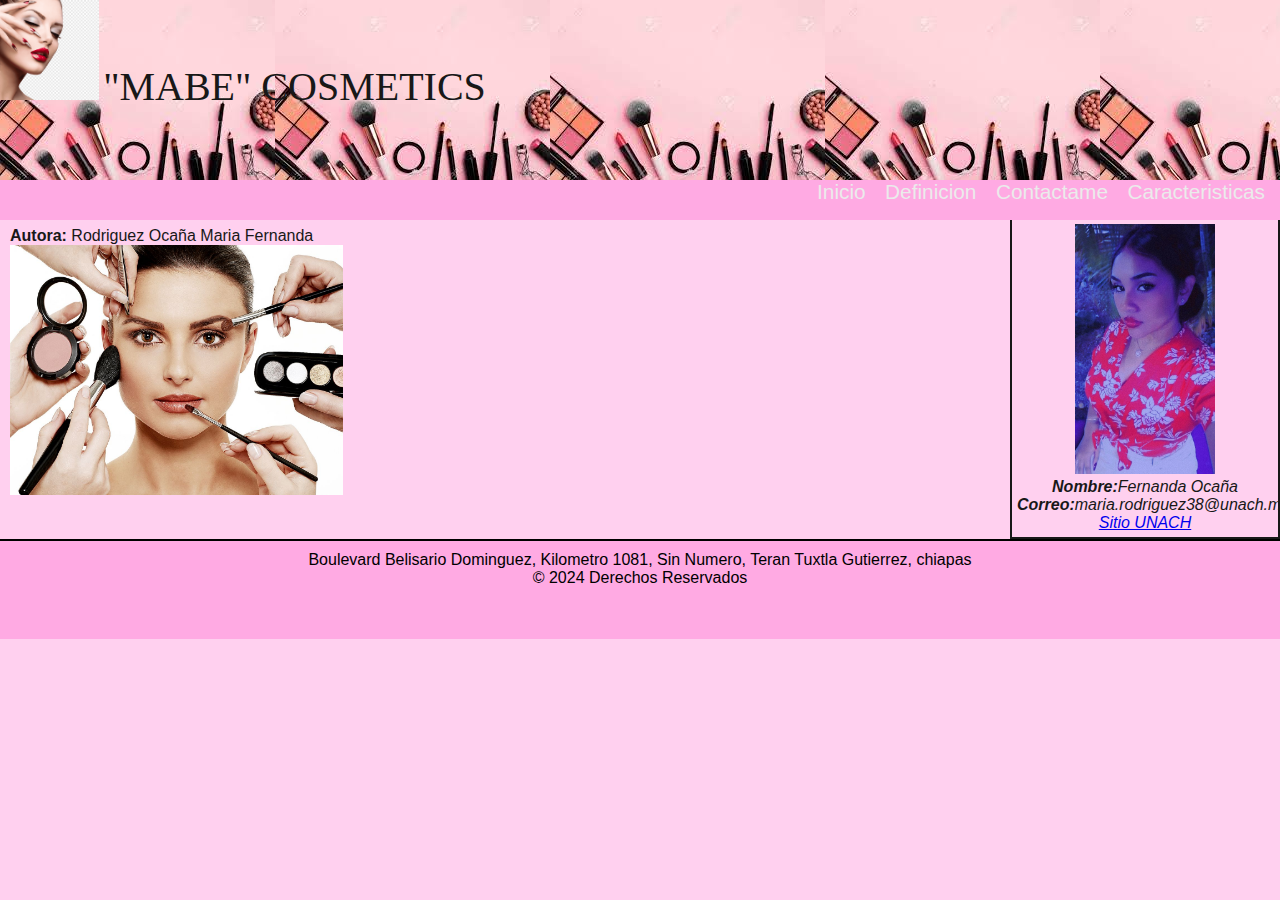
<file: PRACTICA8/index.html>
<!DOCTYPE html>
<html lang="en">
    <head>
        <meta charset="UTF-8">
        <meta name="viewport" content="width=device-width, initial-scale=1.0">
        <title>mabe</title>
        <link rel="stylesheet" href="CSS/style.css">

    </head>
    <body>
        <header><!--encabezado-->
            <div id="titulo">
                <img src="IMG/logo.png" alt="mi logo" id="logo" />
                <h1>"MABE" COSMETICS</h1>
            </div>
            <nav><!--menu-->
                <ul>
                    <li><a href="index.html">Inicio</a></li>
                    <li><a href="definicion.html">Definicion</a></li>                     
                    <li><a href="contactame.html">Contactame</a></li>
                    <li><a href="caracteristicas.html">Caracteristicas</a></li>
                 </ul>
            </nav>
        </header>
        <section>
            <h1>MABE</h1>
            <p><strong>Autora:</strong> Rodriguez Ocaña Maria Fernanda</p>
            <div>
                <img src="IMG/contenido.png">
            </div>
        </section>
        <aside>
            <center>
            <h1>ALUMNO:</h1>
            <p id="alumnoperfil"> <img src="IMG/perfil.jpeg" alt="Perfil" /></p>
            <p><strong>Nombre:</strong>Fernanda Ocaña</p>
            <p><strong>Correo:</strong>maria.rodriguez38@unach.mx</p>
            <p><a href="https://www.unach.mx/">Sitio UNACH</a></p>
            </center>
        </aside>
        <footer><!--pie de pagina-->
            <p>Boulevard Belisario Dominguez, Kilometro 1081, Sin Numero, Teran Tuxtla Gutierrez, chiapas</p>
            <p>&copy; 2024 Derechos Reservados</p>
        </footer>
    </body>
    </html>
</file>
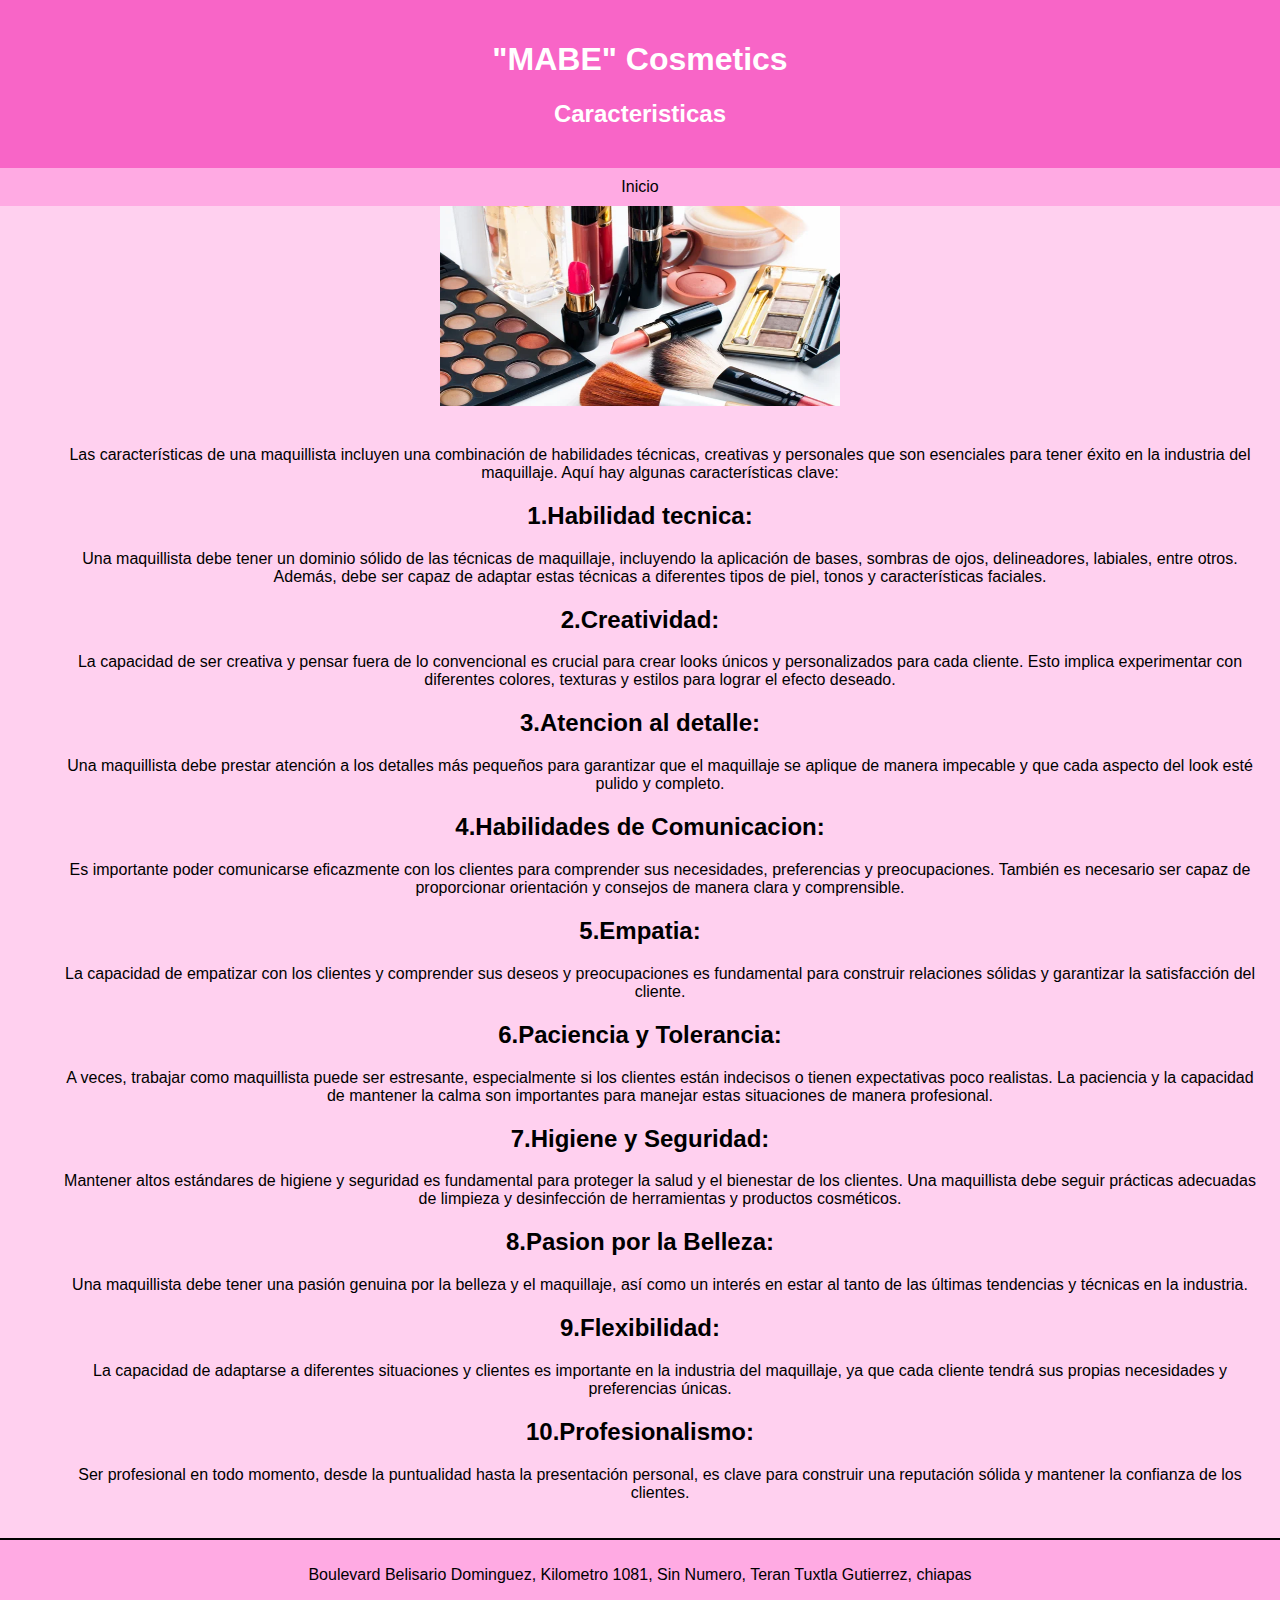
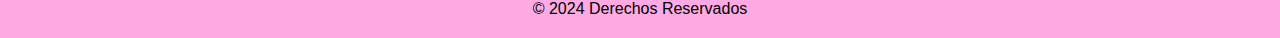
<file: PRACTICA8/caracteristicas.html>
<!DOCTYPE html>
<html lang="es">
<head>
    <meta charset="UTF-8">
    <meta name="viewport" content="width=device-width, initial-scale=1.0">
    <title>Caracteristicas</title>
    <style>
        body {
            font-family: Arial, sans-serif;
            margin: 0;
            padding: 0;
            background-color: #ffd0ef;
        }
        header {
            background-color: #f865c7;
            color: #fff;
            padding: 20px;
            text-align: center;
        }
        nav {
            background-color: #ffaae3;
            color: #000000;
            padding: 10px;
            text-align: center;
        }
        nav a {
            color: #000000;
            text-decoration: none;
            margin: 0 10px;
        }
        section {
            padding: 20px;
        }
        footer{
            float: left;
            position: relative;
            bottom: 0;
            width: 100%;
            height: 100px;
            box-sizing: border-box;
            border-top: 2px solid #000;
            background-color: #ffaae3;
            color: rgb(0, 0, 0);
            text-align: center;
            padding-top: 10px;
        }
    </style>
</head>
<body>
    <header>
        <h1>"MABE" Cosmetics</h1>
        <h2>Caracteristicas</h2>

    </header>
    <nav>
        <a href="index.html">Inicio</a>
    </nav>
    <center>
        <div>
            <img src="IMG/maquillaje.jpg" alt="maquillaje" width="400px" height="200px">
        </div>
        <section>
        <p><ul>Las características de una maquillista incluyen una combinación de habilidades técnicas, creativas y personales que son esenciales para tener éxito en la industria del maquillaje. Aquí hay algunas características clave:</ul></p>
        <h2>1.Habilidad tecnica:</h2>
        <p><ul>Una maquillista debe tener un dominio sólido de las técnicas de maquillaje, incluyendo la aplicación de bases, sombras de ojos, delineadores, labiales, entre otros. Además, debe ser capaz de adaptar estas técnicas a diferentes tipos de piel, tonos y características faciales.</ul></p>
        <h2>2.Creatividad:</h2>
        <p><ul> La capacidad de ser creativa y pensar fuera de lo convencional es crucial para crear looks únicos y personalizados para cada cliente. Esto implica experimentar con diferentes colores, texturas y estilos para lograr el efecto deseado.</ul></p>
        <h2>3.Atencion al detalle:</h2>
        <p><ul>Una maquillista debe prestar atención a los detalles más pequeños para garantizar que el maquillaje se aplique de manera impecable y que cada aspecto del look esté pulido y completo.</ul></p>
        <h2>4.Habilidades de Comunicacion:</h2>
        <p><ul>Es importante poder comunicarse eficazmente con los clientes para comprender sus necesidades, preferencias y preocupaciones. También es necesario ser capaz de proporcionar orientación y consejos de manera clara y comprensible.</ul></p>
        <h2>5.Empatia:</h2>
        <p><ul>La capacidad de empatizar con los clientes y comprender sus deseos y preocupaciones es fundamental para construir relaciones sólidas y garantizar la satisfacción del cliente.</ul></p>
        <h2>6.Paciencia y Tolerancia:</h2>
        <p><ul>A veces, trabajar como maquillista puede ser estresante, especialmente si los clientes están indecisos o tienen expectativas poco realistas. La paciencia y la capacidad de mantener la calma son importantes para manejar estas situaciones de manera profesional.</ul></p>
        <h2>7.Higiene y Seguridad:</h2>
        <p><ul>Mantener altos estándares de higiene y seguridad es fundamental para proteger la salud y el bienestar de los clientes. Una maquillista debe seguir prácticas adecuadas de limpieza y desinfección de herramientas y productos cosméticos.</ul></p>
        <h2>8.Pasion por la Belleza:</h2>
        <p><ul>Una maquillista debe tener una pasión genuina por la belleza y el maquillaje, así como un interés en estar al tanto de las últimas tendencias y técnicas en la industria.</ul></p>
        <h2>9.Flexibilidad:</h2>
        <p><ul>La capacidad de adaptarse a diferentes situaciones y clientes es importante en la industria del maquillaje, ya que cada cliente tendrá sus propias necesidades y preferencias únicas.</ul></p>
        <h2>10.Profesionalismo:</h2>
        <p><ul>Ser profesional en todo momento, desde la puntualidad hasta la presentación personal, es clave para construir una reputación sólida y mantener la confianza de los clientes.</ul></p>
    </section>
    </center>
    <footer><!--pie de pagina-->
        <p>Boulevard Belisario Dominguez, Kilometro 1081, Sin Numero, Teran Tuxtla Gutierrez, chiapas</p>
        <p>&copy; 2024 Derechos Reservados</p>
    </footer>
</body>
</html>
</file>
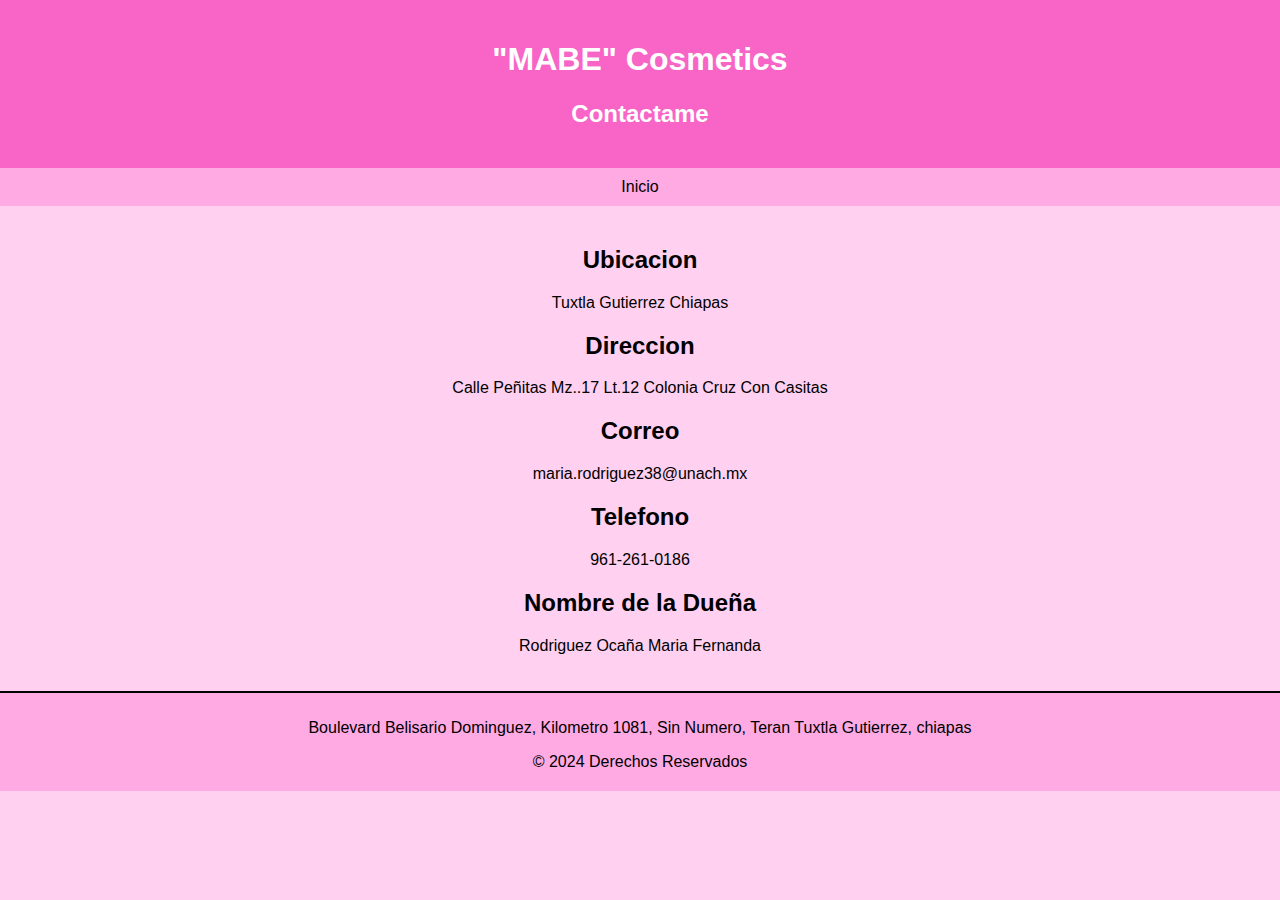
<file: PRACTICA8/contactame.html>
<!DOCTYPE html>
<html lang="es">
<head>
    <meta charset="UTF-8">
    <meta name="viewport" content="width=device-width, initial-scale=1.0">
    <title>Contactame</title>
    <style>
        body {
            font-family: Arial, sans-serif;
            margin: 0;
            padding: 0;
            background-color: #ffd0ef;
        }
        header {
            background-color: #f865c7;
            color: #fff;
            padding: 20px;
            text-align: center;
        }
        nav {
            background-color: #ffaae3;
            color: #000000;
            padding: 10px;
            text-align: center;
        }
        nav a {
            color: #000000;
            text-decoration: none;
            margin: 0 10px;
        }
        section {
            padding: 20px;
        }
        footer{
            float: left;
            position: relative;
            bottom: 0;
            width: 100%;
            height: 100px;
            box-sizing: border-box;
            border-top: 2px solid #000;
            background-color: #ffaae3;
            color: rgb(0, 0, 0);
            text-align: center;
            padding-top: 10px;
        }
    </style>
</head>
<body>
    <header>
        <h1>"MABE" Cosmetics</h1>
        <h2>Contactame</h2>

    </header>
    <nav>
        <a href="index.html">Inicio</a>
    </nav>
    <center>
        <section>
        <h2>Ubicacion</h2>
        <p>Tuxtla Gutierrez Chiapas</p>
        <h2>Direccion</h2>
        <p>Calle Peñitas Mz..17 Lt.12 Colonia Cruz Con Casitas</p>
        <h2>Correo</h2>
        <p>maria.rodriguez38@unach.mx</p>
        <h2>Telefono</h2>
        <p>961-261-0186</p>
        <h2>Nombre de la Dueña</h2>
        <p>Rodriguez Ocaña Maria Fernanda</p>
    </section>
    </center>
    <footer><!--pie de pagina-->
        <p>Boulevard Belisario Dominguez, Kilometro 1081, Sin Numero, Teran Tuxtla Gutierrez, chiapas</p>
        <p>&copy; 2024 Derechos Reservados</p>
    </footer>
</body>
</html>
</file>
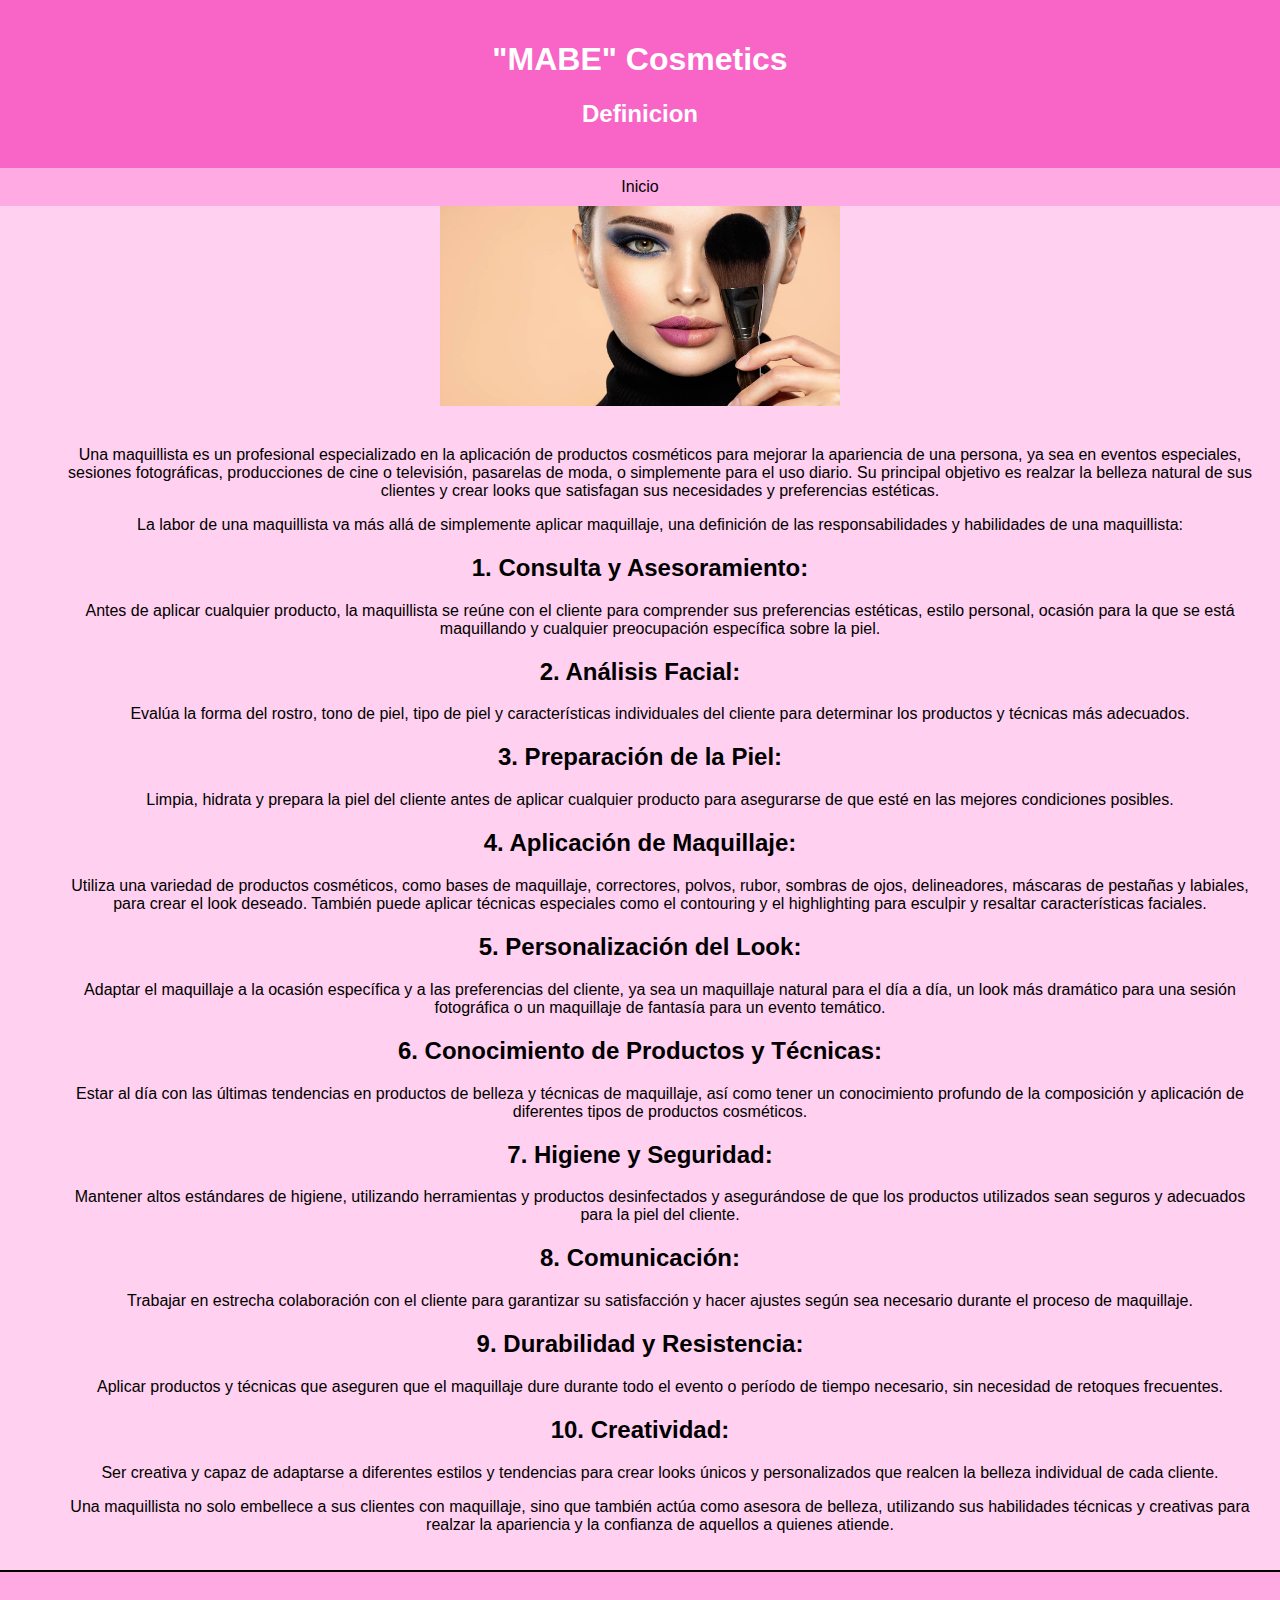
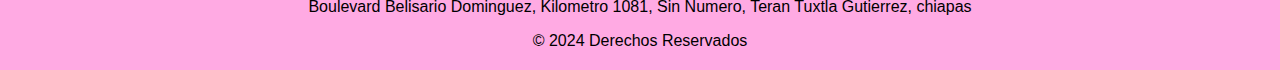
<file: PRACTICA8/definicion.html>
<!DOCTYPE html>
<html lang="es">
<head>
    <meta charset="UTF-8">
    <meta name="viewport" content="width=device-width, initial-scale=1.0">
    <title>definicion</title>
    <style>
        body {
            font-family: Arial, sans-serif;
            margin: 0;
            padding: 0;
            background-color: #ffd0ef;
        }
        header {
            background-color: #f865c7;
            color: #fff;
            padding: 20px;
            text-align: center;
        }
        nav {
            background-color: #ffaae3;
            color: #000000;
            padding: 10px;
            text-align: center;
        }
        nav a {
            color: #000000;
            text-decoration: none;
            margin: 0 10px;
        }
        section {
            padding: 20px;
        }
        footer{
            float: left;
            position: relative;
            bottom: 0;
            width: 100%;
            height: 100px;
            box-sizing: border-box;
            border-top: 2px solid #000;
            background-color: #ffaae3;
            color: rgb(0, 0, 0);
            text-align: center;
            padding-top: 10px;
        }
    </style>
</head>
<body>
    <header>
        <h1>"MABE" Cosmetics</h1>
        <h2>Definicion</h2>
    </header>
    <nav>
        <a href="index.html">Inicio</a>
    </nav>
    <center>
        <div>
            <img src="IMG/definicion.webp" alt="definicion" width="400px" height="200px">
        </div>
        <section>
        <p><ul>Una maquillista es un profesional especializado en la aplicación de productos cosméticos para mejorar la apariencia de una persona, ya sea en eventos especiales, sesiones fotográficas, producciones de cine o televisión, pasarelas de moda, o simplemente para el uso diario. Su principal objetivo es realzar la belleza natural de sus clientes y crear looks que satisfagan sus necesidades y preferencias estéticas.</ul></p>
        <p><ul>La labor de una maquillista va más allá de simplemente aplicar maquillaje, una definición de las responsabilidades y habilidades de una maquillista:</ul></p>
        <h2>1. Consulta y Asesoramiento: </h2>
        <p><ul>Antes de aplicar cualquier producto, la maquillista se reúne con el cliente para comprender sus preferencias estéticas, estilo personal, ocasión para la que se está maquillando y cualquier preocupación específica sobre la piel.</ul></p>
        <h2>2. Análisis Facial:</h2>
        <p><ul>Evalúa la forma del rostro, tono de piel, tipo de piel y características individuales del cliente para determinar los productos y técnicas más adecuados.</ul></p>
        <h2>3. Preparación de la Piel: </h2>
        <p><ul>Limpia, hidrata y prepara la piel del cliente antes de aplicar cualquier producto para asegurarse de que esté en las mejores condiciones posibles.</ul></p>
        <h2>4. Aplicación de Maquillaje: </h2>
        <p><ul>Utiliza una variedad de productos cosméticos, como bases de maquillaje, correctores, polvos, rubor, sombras de ojos, delineadores, máscaras de pestañas y labiales, para crear el look deseado. También puede aplicar técnicas especiales como el contouring y el highlighting para esculpir y resaltar características faciales.</ul></p>
        <h2>5. Personalización del Look: </h2>
        <p><ul>Adaptar el maquillaje a la ocasión específica y a las preferencias del cliente, ya sea un maquillaje natural para el día a día, un look más dramático para una sesión fotográfica o un maquillaje de fantasía para un evento temático.</ul></p>
        <h2>6. Conocimiento de Productos y Técnicas: </h2>
        <p><ul>Estar al día con las últimas tendencias en productos de belleza y técnicas de maquillaje, así como tener un conocimiento profundo de la composición y aplicación de diferentes tipos de productos cosméticos.</ul></p>
        <h2>7. Higiene y Seguridad: </h2>
        <p><ul>Mantener altos estándares de higiene, utilizando herramientas y productos desinfectados y asegurándose de que los productos utilizados sean seguros y adecuados para la piel del cliente.</ul></p>
        <h2>8. Comunicación: </h2>
        <p><ul>Trabajar en estrecha colaboración con el cliente para garantizar su satisfacción y hacer ajustes según sea necesario durante el proceso de maquillaje.</ul></p>
        <h2>9. Durabilidad y Resistencia: </h2>
        <p><ul>Aplicar productos y técnicas que aseguren que el maquillaje dure durante todo el evento o período de tiempo necesario, sin necesidad de retoques frecuentes.</ul></p>
        <h2>10. Creatividad: </h2>
        <p><ul>Ser creativa y capaz de adaptarse a diferentes estilos y tendencias para crear looks únicos y personalizados que realcen la belleza individual de cada cliente.</ul></p>
        <p><ul>Una maquillista no solo embellece a sus clientes con maquillaje, sino que también actúa como asesora de belleza, utilizando sus habilidades técnicas y creativas para realzar la apariencia y la confianza de aquellos a quienes atiende.</ul></p>
    </section>
    </center>
    <footer><!--pie de pagina-->
        <p>Boulevard Belisario Dominguez, Kilometro 1081, Sin Numero, Teran Tuxtla Gutierrez, chiapas</p>
        <p>&copy; 2024 Derechos Reservados</p>
    </footer>
</body>
</html>
</file>
<file: PRACTICA8/CSS/style.css>
*{
    margin:0;
    padding:0;
}
body
{
    position: relative;
    background-color: #ffd0ef;
    font-family: 'trebuchet MS', arial, sans-serif;
    color: #181818;
}
header
{
    background: url(../IMG/banner.jpeg);
    height: 180px;
}
header h1
{
    font-family: 'comic sans MS';
    font-size: 2.5em;
    font-weight: normal;
}
#titulo
{
    display: inline-block;
    height: 100%;
}
#logo, header h1
{
    display: inline-block;
    margin-bottom: 0px;
    height: 100px;
}
/*menu de navegacion*/
nav
{
    display: inline-block;
    width: 100%;
    height: 40px;
    text-align: right;
    background-color: #ffaae3;
}
nav ul
{
    list-style-type: none;
}
nav li
{
    display: inline-block;
    margin-right: 15px;
}
nav a
{
    font-family: 'Segoe UI', Tahoma, Geneva, Verdana, sans-serif;
    font-size: 1.3em;
    color: #ebebeb;
    padding-bottom: 3px;
    text-decoration: none;
}
nav a:hover
{
    color: #f78d14;
    border-bottom: 3px solid #568ef7;
}
/*contenido*/
img{
    height: 250px;
}
article{
    padding: 10px;
}
section{
    padding: 10px;
    margin-left: auto;
    margin-right: auto;
    float: left;
    width: 75%;
}
aside{
    padding: 5px;
    font-style: italic;
    float: right;
    width: 20%;
    border:2px solid;
}
footer{
    float: left;
    position: relative;
    bottom: 0;
    width: 100%;
    height: 100px;
    box-sizing: border-box;
    border-top: 2px solid #000;
    background-color: #ffaae3;
    color: rgb(0, 0, 0);
    text-align: center;
    padding-top: 10px;
}
</file>
